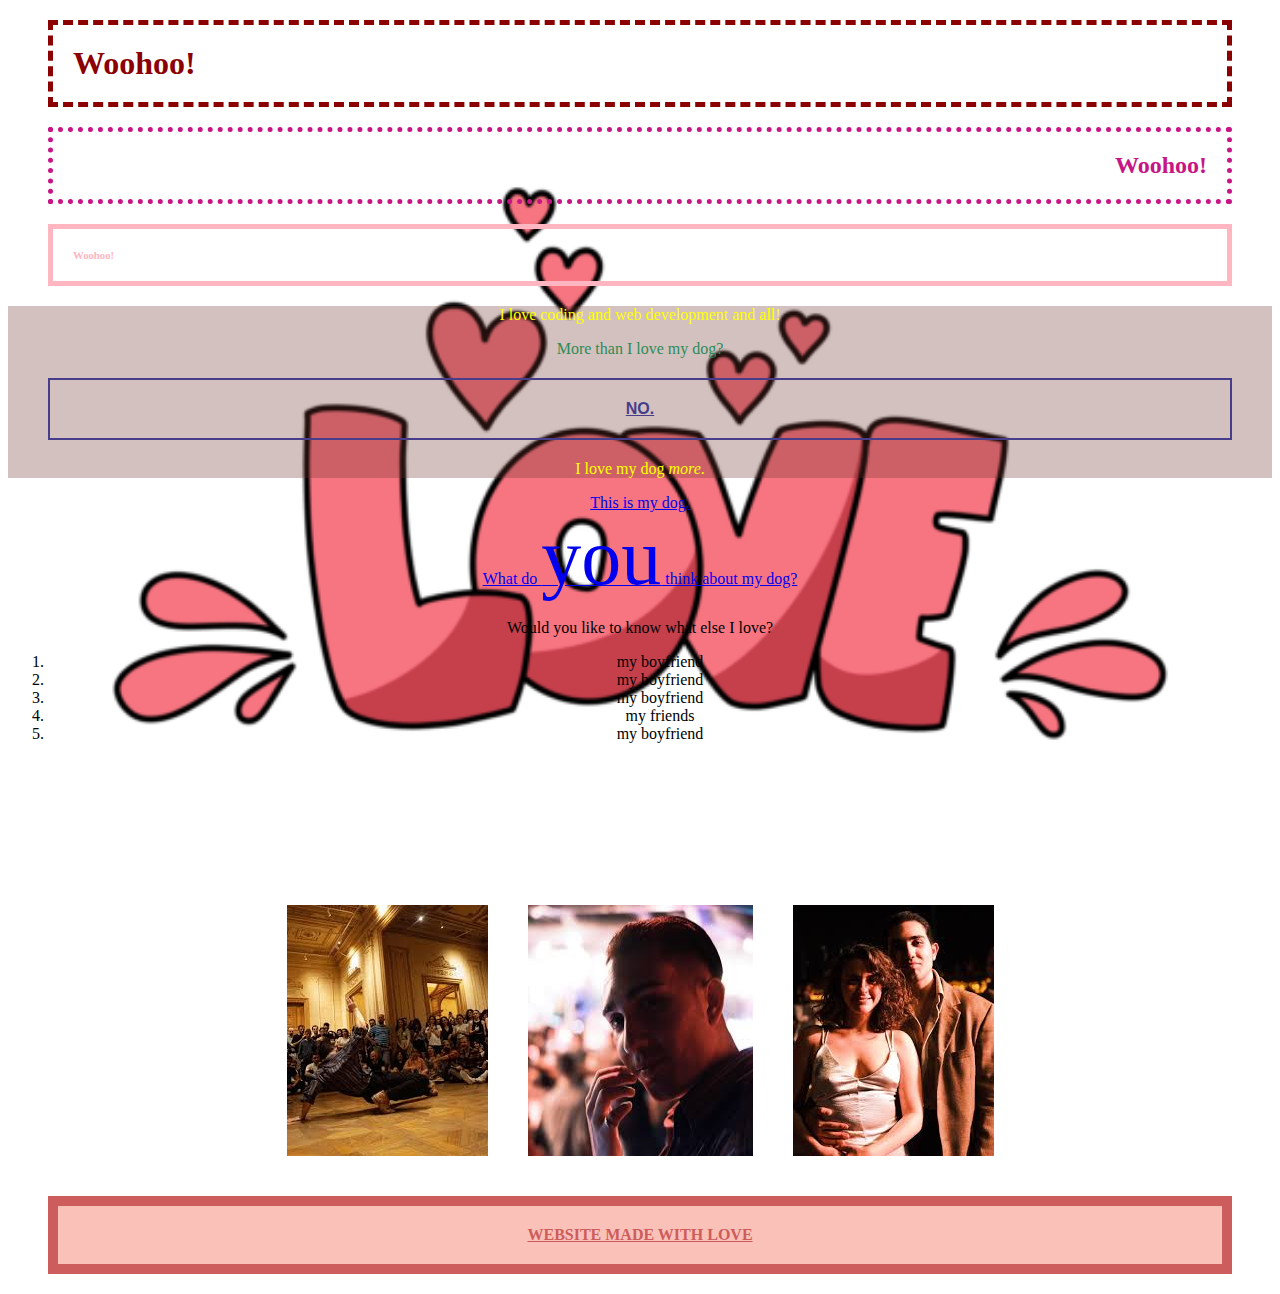
<file: index.html>
<!DOCTYPE html>
<html>
<head>
	<meta charset="utf-8">
	<meta name="viewport" content="width=device-width, initial-scale=1">
	<title>My first website!</title>
	<link rel="stylesheet" type="text/css" href="style.css">
</head>
<body>
	<h1>Woohoo!</h1>
	<h2>Woohoo!</h2>
	<h6>Woohoo!</h6>
	<div id="div1">

		<p class="commentary">I love coding and web development and all!</p>
		<p class="question">More than I love my dog?</p>
		<p class="strongcommentary"><strong>No.</strong></p>
		<p class="commentary">I love my dog <em>more</em>.</p>
	</div>
	<a href="mydog.html">This is my dog.</a><br>
	<a href="register.html">What do <span>you</span> think about my dog?</a>
	<p>Would you like to know what else I love?</p>
	<ol><meta charset="utf-8">
		<li>my boyfriend</li>
		<li>my boyfriend</li>
		<li>my boyfriend</li>
		<li>my friends</li>
		<li>my boyfriend</li><br>
			<ul><meta charset="utf-8">
				<li class="sublist">my boyfriend's ass</li><br>
				
				<li class="sublist">my boyfriend's lips</li><br>
				<li class="sublist">my boyfriend's character</li><br>
			</ul>
	</ol>

<div id="div2" class="container">
	<img src="[data-uri]"><br>
	<img src="[data-uri]"><br>
	<img src="[data-uri]"><br>
</div>

</body>
<footer>Website made with love</footer>
</html>
</file>
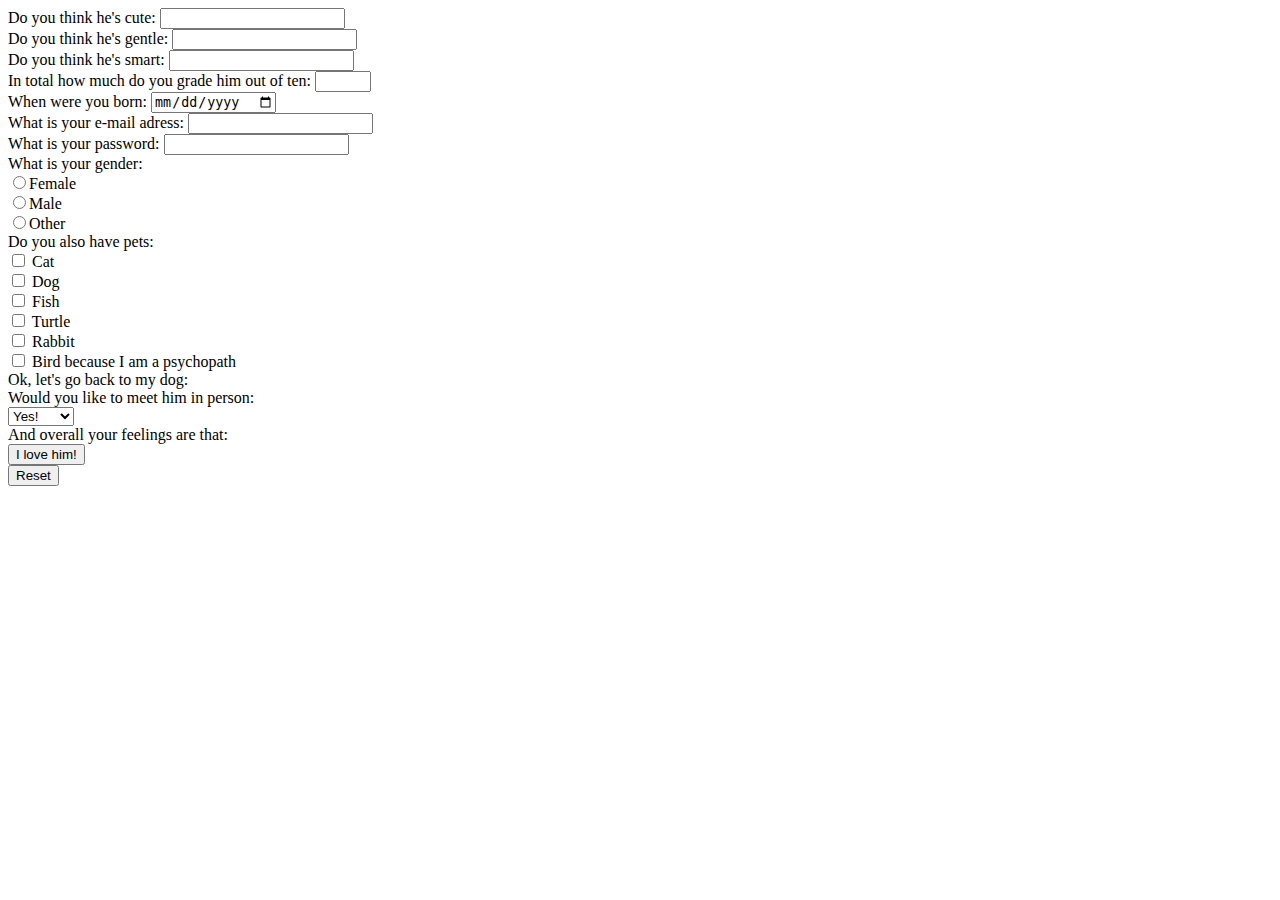
<file: register.html>
<!DOCTYPE html>
<html>
<head>
	<meta charset="utf-8">
	<meta name="viewport" content="width=device-width, initial-scale=1">
	<title>Register</title>
</head>
<body>
	<!--USE GET NOT POST-->
	<form method="GET"><meta charset="utf-8">
		Do you think he's cute: <input type="text" name="cuteness" required><br>
		Do you think he's gentle: <input type="text" name="gentleness" required><br>
		Do you think he's smart: <input type="text" name="smartness" required><br>
		In total how much do you grade him out of ten: <input type="number" min="0" max="10" name="grade"><br>
		When were you born: <input type="date" name="birthday" required><br>
		What is your e-mail adress: <input type="email" name="email" required><br>
		What is your password: <input type="password" min="5" name="password"><br>
		What is your gender:<br> 
		<input type="radio" name="gender" value="female">Female<br>
		<input type="radio"name="gender" value="male">Male<br>
		<input type="radio"name="gender" value="other">Other<br>
		Do you also have pets: <br>
		<input type="checkbox" name="cat"> Cat<br>
		<input type="checkbox" name="dog" value="Dog"> Dog<br>
		<input type="checkbox" name="fish"> Fish<br>
		<input type="checkbox" name="turtle"> Turtle<br>
		<input type="checkbox" name="rabbit"> Rabbit<br>
		<input type="checkbox" name="bird"> Bird because I am a psychopath<br>
		Ok, let's go back to my dog:<br>
		Would you like to meet him in person: <br>
		<select name="meet">
			<option value="yes" name="yes">Yes!</option>
			<option value="no" name="no">No!</option>
			<option value="maybe" name="maybe">Maybe!</option>
		</select><br>
		And overall your feelings are that:<br>
		<input type="submit" value="I love him!"><br>
		<input type="reset">
	</form>

</body>
</html>
</file>
<file: style.css>
* {
	text-align: center;
}

body {
	background-image: url(love.png);
	background-repeat: no-repeat;
  	background-attachment: fixed;
  	background-size: cover;
}

h1 {
	color: darkred;
	text-align: left;
	border: 5px dashed darkred;
	padding: 20px;
	margin: 20px 40px 20px 40px;
	cursor: pointer;
}

h2 {
	color: mediumvioletred;
	text-align: right;
	border: 5px dotted mediumvioletred;
	margin: 20px 40px 20px 40px;
	padding: 20px;
}

h6 {
	color: lightpink;
	text-align: left;
	border: 5px solid lightpink;
	padding: 20px;
	margin: 20px 40px 20px 40px;
}

.commentary {
	color: yellow;
}

.strongcommentary {
	color: darkslateblue;
	border: 2px solid darkslateblue;
	padding: 20px;
	margin: 20px 40px 20px 40px;
	text-decoration: underline;
	text-transform: uppercase;
	font-weight: bold;
	font-size: %200;
	font-family: "tahoma", verdana, helvetica;
}

.question {
	color: seagreen;
}

.sublist {
	color: white;
}

#div1 {
	background-color: rgba(110, 50, 43, 0.3);
}

.container {
	display: flex;
	flex-wrap: wrap;
	justify-content: center;
}

img {
	margin: 20px;
	transition: all 0.7s;
}

img:hover {
	transform: scale(1.2);
}

span {
	font-size: 5em;
}

footer {
	clear: both;
	color: indianred;
	border: 10px solid indianred;
	padding: 20px;
	margin: 20px 40px 20px 40px;
	text-decoration: underline;
	text-transform: uppercase;
	font-weight: bold;
	font-size: %200;
	text-align: center;
	background-color: rgba(240, 50, 20, 0.3);
}
</file>
